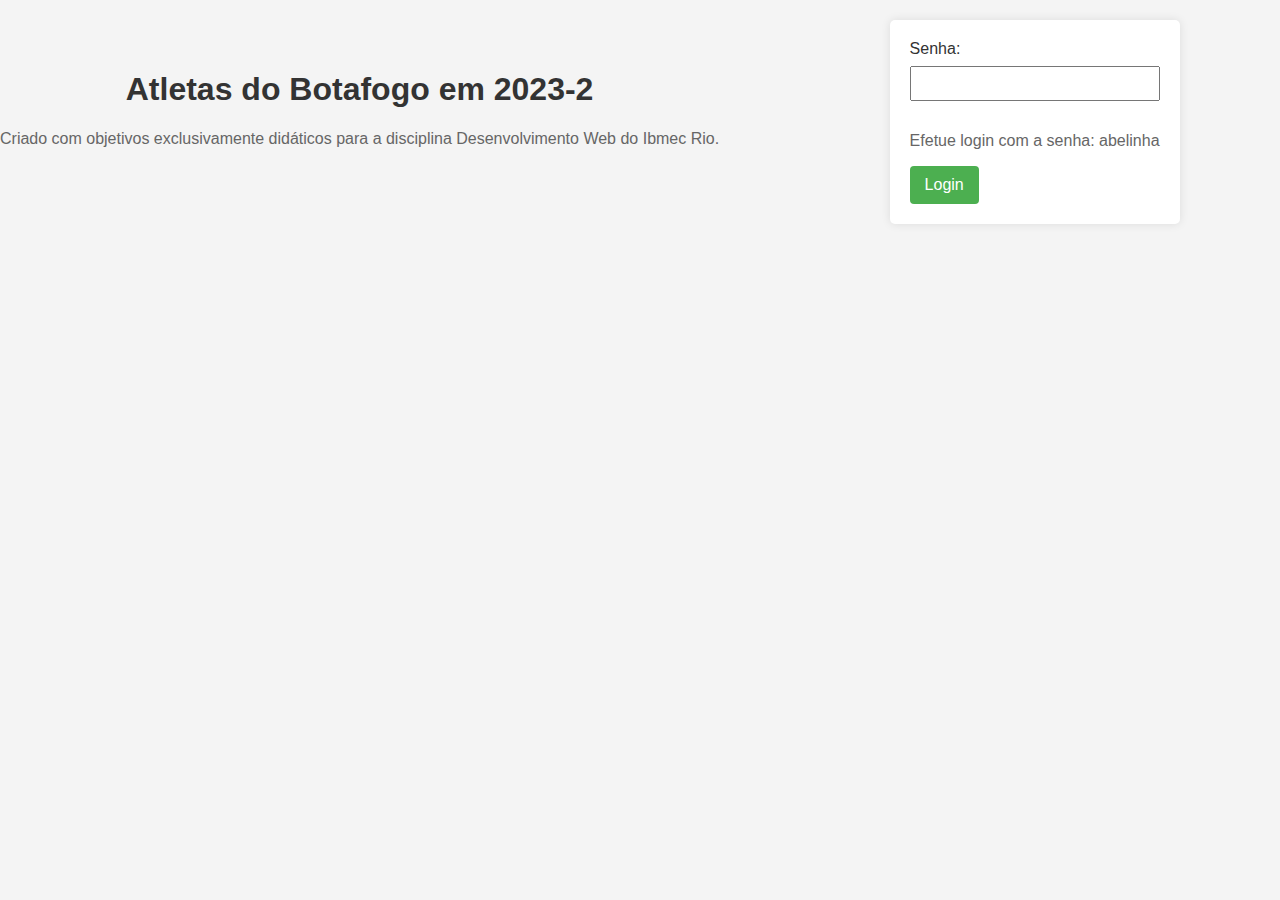
<file: index.html>
<!DOCTYPE html>
<html lang="pt-br">
<head>

    <meta charset="UTF-8">
    <meta name="viewport" content="width=device-width, initial-scale=1.0">
    <title>Página de Login</title>
    <link rel="stylesheet" type="text/css" href="index.css" media="screen" />
    <link rel="shortcut icon" type="imagex/png" href="/escudo.png">
    <script src="md5-min.js"></script>
    <script src="index.js" defer></script>

</head>
<body>
    <div>
        <h1>Atletas do Botafogo em 2023-2</h1>
        <p>Criado com objetivos exclusivamente didáticos para a disciplina Desenvolvimento Web do Ibmec Rio.</p>
    </div>
    <form id="loginForm" action="#" method="post">
        <label for="senha">Senha:</label>
        <input type="password" id="senha" name="senha" required>
        <p>Efetue login com a senha: abelinha</p>
        <button type="button" onclick="submitForm()">Login</button>
    </form>
</body>
</html>
</file>
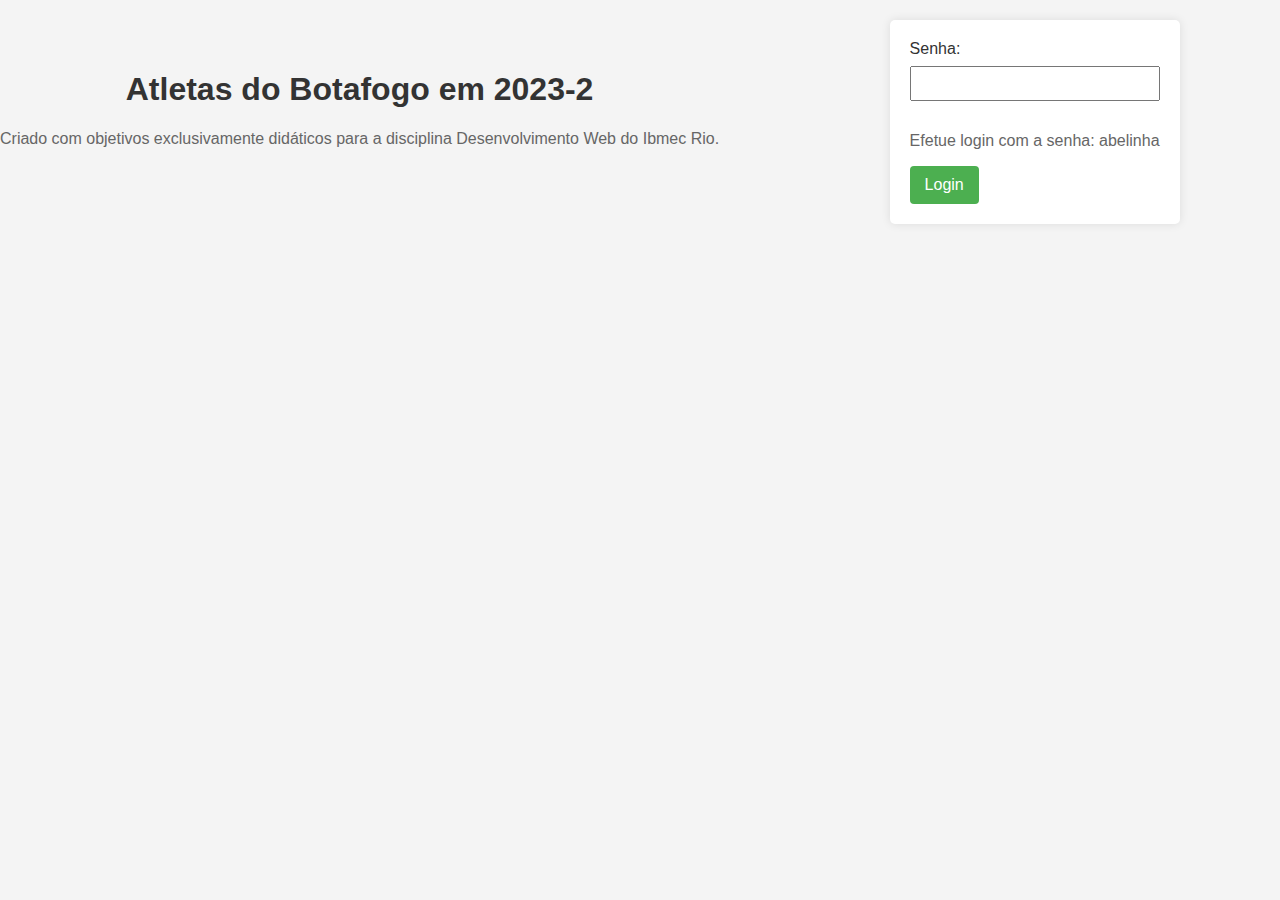
<file: outra.html>
<!DOCTYPE html>
<html lang="en">
<head>
    <meta charset="UTF-8">
    <meta http-equiv="X-UA-Compatible" content="IE=edge">
    <meta name="viewport" content="width=device-width, initial-scale=1.0">
    <title>Detalhes</title>
    <link rel="stylesheet" type="text/css" href="outro.css" media="screen" />
    <link rel="shortcut icon" type="imagex/png" href="/escudo.png">
    <script src="outro.js" defer></script>
</head>
<body>
    <div class="bloco">
        <img id="imagem">
        <h2 id="nome"></h2>
        <p id="descricao"></p>
        <p id="nascimento"></p>
        <p id="altura"></p>
        <button id="btnVoltar">Voltar</button>
    </div>
</body>
</html>
</file>
<file: index.css>
body {
    display:flex;
    font-family: 'Arial', sans-serif;
    background-color: #f4f4f4;
    margin: 0;
    padding: 0;
}

div {
    text-align: center;
    margin-top: 50px;
}

h1 {
    color: #333;
}

p {
    color: #666;
}

form {
    max-width: 300px;
    margin: 20px auto;
    background: #fff;
    padding: 20px;
    border-radius: 5px;
    box-shadow: 0 0 10px rgba(0, 0, 0, 0.1);
}

label {
    display: block;
    margin-bottom: 8px;
    color: #333;
}

input {
    width: 100%;
    padding: 8px;
    margin-bottom: 15px;
    box-sizing: border-box;
}

button {
    background-color: #4CAF50;
    color: white;
    padding: 10px 15px;
    border: none;
    border-radius: 4px;
    cursor: pointer;
    font-size: 16px;
}

button:hover {
    background-color: #45a049;
}

p.warning {
    color: #ff0000;
    margin-top: -10px;
    margin-bottom: 10px;
}

@media (max-width: 768px) {
    body {
        flex-direction: column;
    }
    form, div {
        width: 100%;
    }
}

@media (min-width: 768px) {
    div {
        margin-right: 70px;
    }
}
</file>
<file: outro.css>
body {
    font-family: 'Segoe UI', Tahoma, Geneva, Verdana, sans-serif;
    background: linear-gradient(to bottom, #fff, #87CEEB); 
    margin: 0;
    padding: 0;
    display: flex;
    align-items: center;
    justify-content: center;
    height: 100vh; 
}

.bloco {
    background-color: #000; 
    color: #fff; 
    padding: 20px;
    border-radius: 10px;
    text-align: center;
    box-shadow: 0 0 10px rgba(0, 0, 0, 0.2);
}

#imagem {
    max-width: 100%;
    height: auto;
    border-radius: 50%;
    margin-bottom: 10px;
}

#btnVoltar {
    background-color: #fff; 
    color: #000; 
    padding: 10px 15px;
    border: none;
    border-radius: 5px;
    cursor: pointer;
    transition: background-color 0.3s ease;
}

#btnVoltar:hover,
#btnVoltar:focus {
    background-color: #f2f2f2; 
}

#descricao {
    max-width: 600px; 
    margin: 0 auto; 
}
</file>
